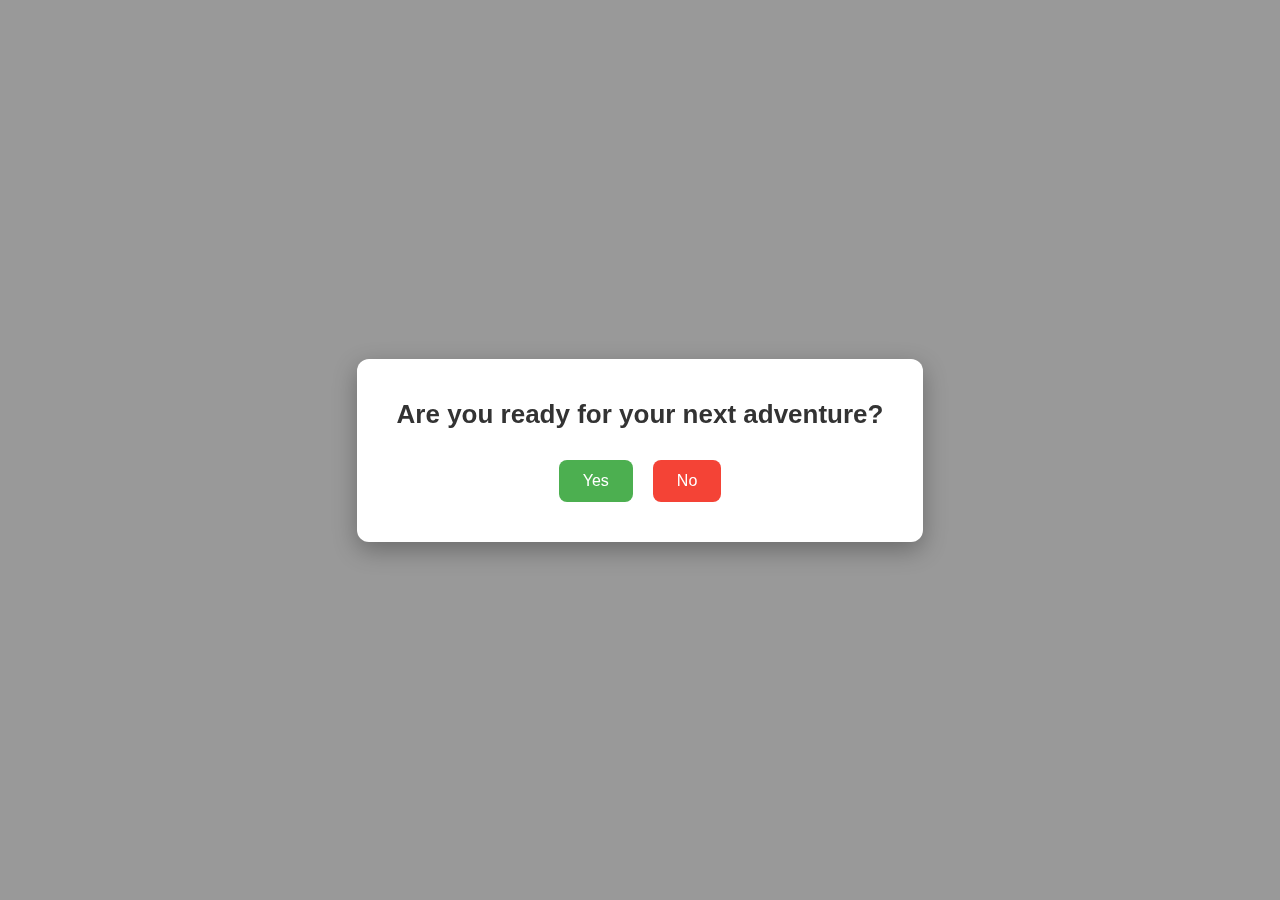
<file: index.html>
<!DOCTYPE html>
<html lang="en">
<head>
  <meta charset="UTF-8">
  <meta name="viewport" content="width=device-width, initial-scale=1">
  <title>Next Adventure</title>
  <style>
    * {
      margin: 0;
      padding: 0;
      box-sizing: border-box;
    }

    html, body {
      height: 100%;
      font-family: Arial, sans-serif;
      overflow: hidden;
    }

    /* Background image layer */
    .background {
      position: fixed;
      top: 0;
      left: 0;
      width: 100%;
      height: 100%;
      background: url('https://images.unsplash.com/photo-1501785888041-af3ef285b470?auto=format&fit=crop&w=1950&q=80') no-repeat center center/cover;
      filter: blur(8px);
      z-index: -2;
    }

    /* Dark overlay for better contrast */
    .overlay {
      position: fixed;
      top: 0;
      left: 0;
      width: 100%;
      height: 100%;
      background-color: rgba(0, 0, 0, 0.4);
      z-index: -1;
    }

    /* Main content */
    .container {
      height: 100%;
      display: flex;
      justify-content: center;
      align-items: center;
    }

    .content {
      background: white;
      padding: 40px;
      border-radius: 12px;
      text-align: center;
      box-shadow: 0 8px 24px rgba(0, 0, 0, 0.3);
      animation: fadeIn 1s ease;
    }

    h1 {
      margin-bottom: 30px;
      font-size: 26px;
      color: #333;
      animation: slideDown 1s ease;
    }

    .buttons {
      display: flex;
      justify-content: center;
      gap: 20px;
    }

    button {
      padding: 12px 24px;
      font-size: 16px;
      border: none;
      border-radius: 8px;
      cursor: pointer;
      transition: all 0.3s ease;
    }

    button:hover {
      transform: scale(1.1);
    }

    .yes-btn {
      background-color: #4CAF50;
      color: white;
    }

    .yes-btn:hover {
      background-color: #45a049;
    }

    .no-btn {
      background-color: #f44336;
      color: white;
    }

    .no-btn:hover {
      background-color: #da190b;
    }

    /* Animations */
    @keyframes fadeIn {
      from { opacity: 0; transform: scale(0.9); }
      to { opacity: 1; transform: scale(1); }
    }

    @keyframes slideDown {
      from { transform: translateY(-20px); opacity: 0; }
      to { transform: translateY(0); opacity: 1; }
    }
  </style>
</head>
<body>

<!-- Blurred mountain background and overlay -->
<div class="background"></div>
<div class="overlay"></div>

<!-- Main content -->
<div class="container">
  <div class="content">
    <h1>Are you ready for your next adventure?</h1>
    <div class="buttons">
      <button class="yes-btn" onclick="goToMap()">Yes</button>
      <button class="no-btn" onclick="goToAviasales()">No</button>
    </div>
  </div>
</div>

<script>
  function goToMap() {
    window.location.href = "map.html";
  }

  function goToAviasales() {
    window.location.href = "http://aviasales.ru";
  }
</script>

</body>
</html>
</file>
